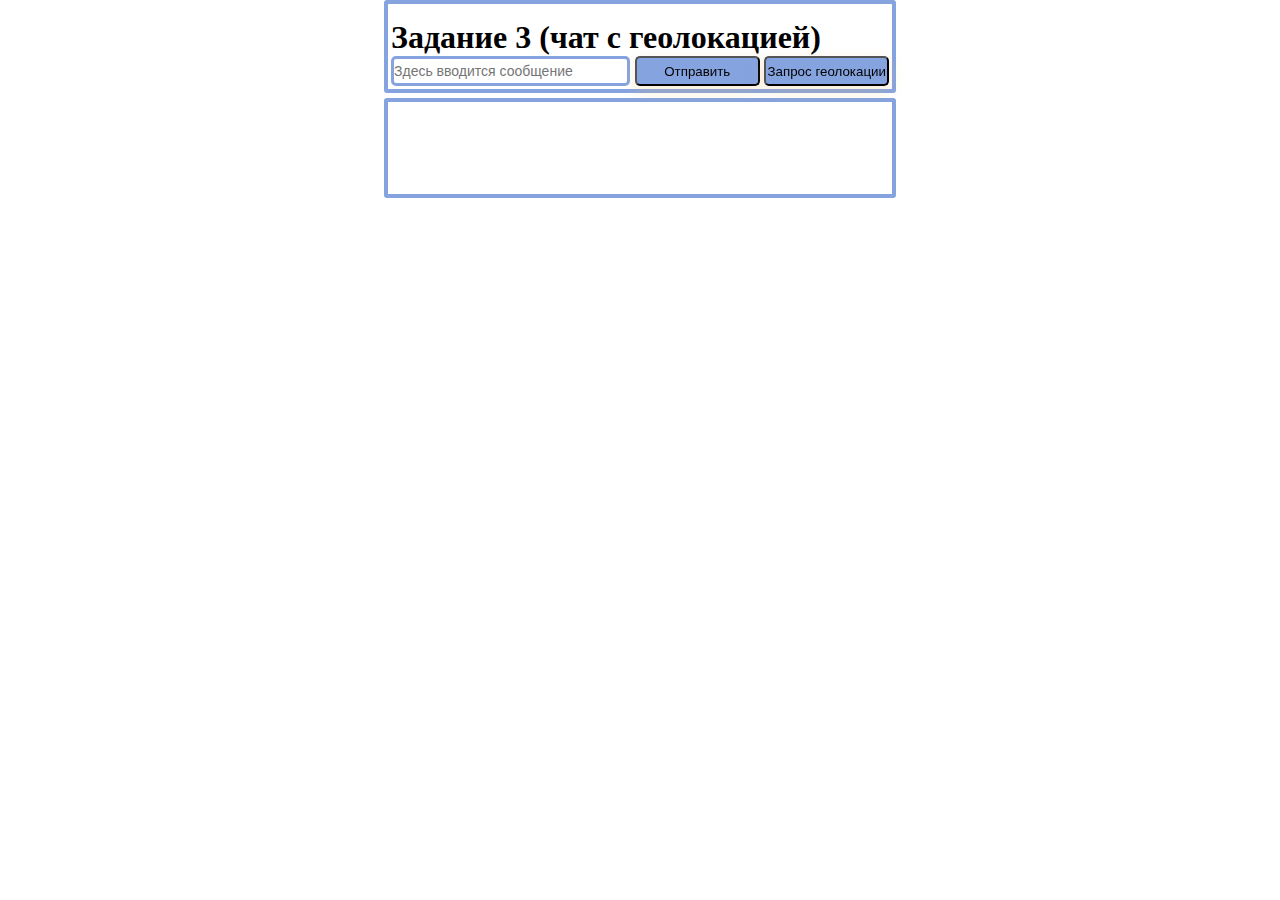
<file: Exercise 15_3/index.html>
<!DOCTYPE html>
<html lang="ru">
    <head>
        <meta charset="utf-8">
        <meta name="viewport" content="width=device-width, initial-scale=1.0">
        <link rel="stylesheet" href="style.css">
        <title>Exersise 3</title>
    </head>
    <body class="body">
        <div class="body__container">
            <header class="header">
                <h1>Задание 3 (чат с геолокацией)</h1>
                <div class="header__container"><input type="text" class="input" placeholder="Здесь вводится сообщение" />
                    <button class="btn btn__chat">
                        <div class="btn__text">
                        Отправить
                        </div>
                    </button>
                    <button class="btn btn__geol">
                        <div class="btn__text">
                        Запрос геолокации
                        </div>
                    </button>
                </div>
            </header>
            <main class="main">

            </main>
            </div>
        <script>
            /*Реализовать чат на основе эхо-сервера wss://echo-ws-service.herokuapp.com.
            1. Интерфейс состоит из input, куда вводится текст сообщения, и кнопки «Отправить».
            При клике на кнопку «Отправить» сообщение должно появляться в окне переписки.
            Эхо-сервер будет отвечать вам тем же сообщением, его также необходимо выводить в чат:
            img
            2. Добавить в чат механизм отправки геолокации*/

            const wsUri = "wss://echo-ws-service.herokuapp.com";
            const btnChat = document.querySelector('.btn__chat');
            const btnGeol = document.querySelector('.btn__geol');
            const chatBoard = document.querySelector('.main');

            let socket = new WebSocket(wsUri);;

            // Соединение открыто
            socket.addEventListener("open", (event) => {
                console.log("CONNECTED");
                });
            //Сдвигаем прокрутку
            function handleButtonClick() {
                chatBoard.scrollIntoView({ block: "end", behavior: "smooth" });
            }
            //Формируем сообщение
            function writeToScreen(message) {
                    const pre = `<p class='main__messages'>${message}</p>`;
                    chatBoard.innerHTML += pre;
                    handleButtonClick()
                }
            //Обрабатываем клик по кнопке отправки сообщения
            btnChat.addEventListener('click', (evt) => {
                const textInput = document.querySelector('.input').value;
                //Проверка на пустую строку
                if (textInput.trim() === '') {
                    return;
                }

                const message = textInput;
                writeToScreen(message);
                socket.send(message);
                socket.onmessage = function(evt) {
                    const answer = `<p class="main_answer">Ответ: ${evt.data}</p>`;
                    chatBoard.innerHTML += answer;
                    handleButtonClick();
                };
                //Очистка поля ввода после отправк сообщения
                document.querySelector('.input').value = '';
                
                socket.onerror = function(evt) {
                    writeToScreen('ERROR: ' + evt.data);
                };
            });
            //Добавляем нажатие клавишы Enter на input = клик кнопки отправки сообщения
            !function() {
            document.querySelector('.input').addEventListener('keydown', function(e) {
                if (e.keyCode === 13) {
                    btnChat.click();;
                }
            });
            }();

            // Функция, выводящая текст об ошибке
            const error = () => {
                writeToScreen(`Невозможно получить ваше местоположение`);
            }

            // Функция, срабатывающая при успешном получении геолокации
            const success = (position) => {
            console.log('position', position);
            const latitude  = position.coords.latitude;
            const longitude = position.coords.longitude;
            mapLink = `https://www.openstreetmap.org/#map=18/${latitude}/${longitude}`;
            writeToScreen(`<a class="main_geo" href='${mapLink}' target="_blank">Ваша гео-локация</a>`);
            }

            btnGeol.addEventListener('click', () => {
            mapLink = '';
            
            if (!navigator.geolocation) {
                status.textContent = 'Geolocation не поддерживается вашим браузером';
            } else {
                status.textContent = 'Определение местоположения…';
                navigator.geolocation.getCurrentPosition(success, error);
            }
            });
        </script>
    </body>
</html>
</file>
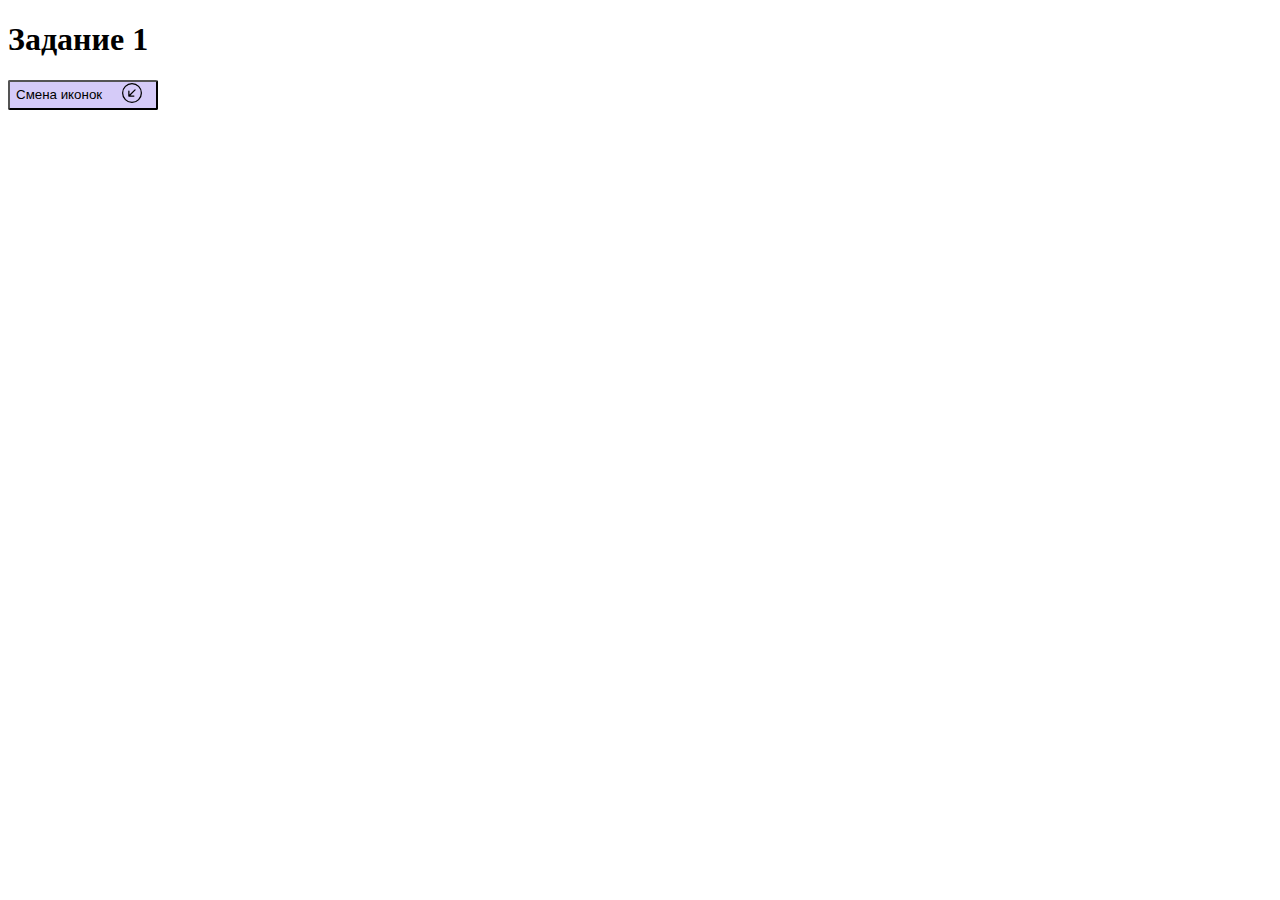
<file: Exercise 15_1.html>
<!DOCTYPE html>
<html lang="ru">
    <head>
        <meta charset="utf-8">
        <meta name="viewport" content="width=device-width, initial-scale=1.0">
        <title>Exersise 1</title>
        <style>
            .btn--magic {
                display: none;
            };
        </style>
    </head>
    <body>
        <h1>Задание 1</h1>
        <button class="btn j-btn-test" style="display: flex; align-items: center;  gap: 20px; min-height: 30px; min-width: 150px; border-radius: 2px; background: #d5cbf8; cursor: pointer;">
            <div class="btn_text">Смена иконок</div>
            <div class="btn_icon-one">
                <svg xmlns="http://www.w3.org/2000/svg" width="20" height="20" fill="currentColor" class="bi bi-arrow-down-left-circle" viewBox="0 0 16 16">
                    <path fill-rule="evenodd" d="M1 8a7 7 0 1 0 14 0A7 7 0 0 0 1 8m15 0A8 8 0 1 1 0 8a8 8 0 0 1 16 0m-5.904-2.854a.5.5 0 1 1 .707.708L6.707 9.95h2.768a.5.5 0 1 1 0 1H5.5a.5.5 0 0 1-.5-.5V6.475a.5.5 0 1 1 1 0v2.768z"/>
                </svg>
            </div>
            <div class="btn_icon-two btn--magic">
                <svg xmlns="http://www.w3.org/2000/svg" width="20" height="20" fill="currentColor" class="bi bi-arrow-down-left-circle-fill" viewBox="0 0 16 16">
                    <path d="M16 8A8 8 0 1 0 0 8a8 8 0 0 0 16 0m-5.904-2.803a.5.5 0 1 1 .707.707L6.707 10h2.768a.5.5 0 0 1 0 1H5.5a.5.5 0 0 1-.5-.5V6.525a.5.5 0 0 1 1 0v2.768z"/>
                </svg>
            </div>
        <script>
            const btn = document.querySelector('.j-btn-test');
            const iconFirst = document.querySelector('.btn_icon-one');
            const iconSecond = document.querySelector('.btn_icon-two');
                btn.addEventListener('click', () => {
                iconFirst.classList.toggle('btn--magic');
                iconSecond.classList.toggle('btn--magic');
                });
        </script>
    </body>
</html>
</file>
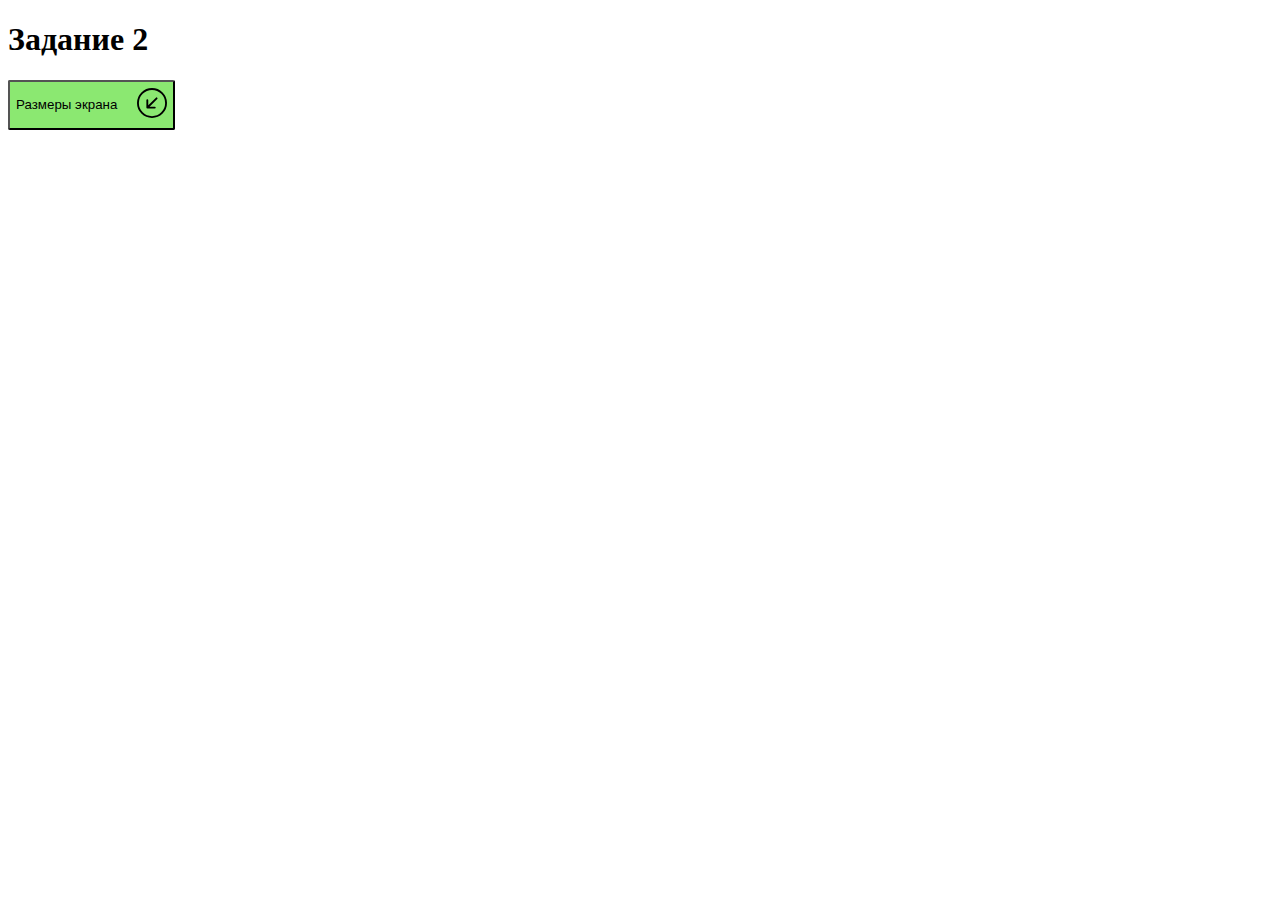
<file: Exercise 15_2.html>
<!DOCTYPE html>
<html lang="ru">
    <head>
        <meta charset="utf-8">
        <meta name="viewport" content="width=device-width, initial-scale=1.0">
        <title>Exersise 2</title>
    </head>
    <body>
        <h1>Задание 2</h1>
        <button class="btn j-btn-test" style="display: flex; align-items: center;  gap: 20px; min-height: 50px; min-width: 150px; border-radius: 2px; background: #8be871; cursor: pointer;">
            <div class="btn_text">Размеры экрана</div>
            <div class="btn_icon-one">
                <svg xmlns="http://www.w3.org/2000/svg" width="30" height="30" fill="currentColor" class="bi bi-arrow-down-left-circle" viewBox="0 0 16 16">
                    <path fill-rule="evenodd" d="M1 8a7 7 0 1 0 14 0A7 7 0 0 0 1 8m15 0A8 8 0 1 1 0 8a8 8 0 0 1 16 0m-5.904-2.854a.5.5 0 1 1 .707.708L6.707 9.95h2.768a.5.5 0 1 1 0 1H5.5a.5.5 0 0 1-.5-.5V6.475a.5.5 0 1 1 1 0v2.768z"/>
                </svg>
            </div>
        <script>
            //Сверстайте кнопку, клик на которую будет выводить данные о размерах экрана с помощью alert. 
            const btn = document.querySelector('.j-btn-test');
            const screenWidth = window.screen.width;
            const screenHeight = window.screen.height;

            const scrollHeight = Math.max(
                document.body.scrollHeight, document.documentElement.scrollHeight,
                document.body.offsetHeight, document.documentElement.offsetHeight,
                document.body.clientHeight, document.documentElement.clientHeight
            );
            const scrollWidth = Math.max(
                document.body.scrollWidth, document.documentElement.scrollWidth,
                document.body.offsetWidth, document.documentElement.offsetWidth,
                document.body.clientWidth, document.documentElement.clientWidth
            );

            btn.addEventListener('click', () => {
                alert(`Размер экрана: ${screenWidth} х ${screenHeight}`);
                alert(`Ширина и высота окна: ${document.documentElement.clientWidth} х ${document.documentElement.clientHeight}`);
                alert(`Ширина и высота документа: ${scrollWidth} х ${scrollHeight}`);
                });
        </script>
    </body>
</html>
</file>
<file: Exercise 15_3/style.css>
*{
	box-sizing: border-box;
	margin: 0;
	padding: 0;
}

button {
    cursor: pointer;
}

.body {
    margin: 0 auto;
}

.body__container {
    margin: 0 auto;
    display: flex;
    flex-direction: column;
    gap: 0.5em;
    max-width: 40%;
}

.header {
    display: flex;
    flex-direction: column;
    border-radius: 3px;
    border: 4px solid #85a3df;
    min-width: 40%;
    padding: 15px 3px 3px 3px;
    background-color: #ffffff;
    position: fixed;
    z-index: 1;
}

.header__container {
    display: flex;
    gap: 1%;
}

.input {
    color: #070000; 
    min-width: 48%; 
    min-height: 30px; 
    font-size: 14px; 
    background-color: rgb(255, 255, 255);
    border: 3px solid #85a3df;
    border-radius: 5px; 
}

.btn {
    display: flex; 
    justify-content: center;
    align-items: center;  
    gap: 20px; 
    min-height: 30px; 
    min-width: 25%; 
    border-radius: 5px; 
    background: #85a3df;
    cursor: pointer;
    box-shadow: 0px 5px 15px 0px rgba(227, 184, 115, 0.30);
}

.btn:hover {
	background-color: #6479a1;
}

.main {
    display: flex;
    flex-flow: column wrap;
    justify-content: space-between;
    border-radius: 3px;
    border: 4px solid #85a3df;
    max-width: 100%;
    margin-top: 98px;
    padding: 5px;
    min-height: 100px;
}

.main__messages,
.main_answer {
    max-width: 90%;
    color: #3d4a63;
    font-size: 20px;
	border: 3px solid #85a3df;
	border-radius: 20px;
	padding: 15px;
	margin: 5px;
	align-self: flex-end;
    word-wrap: break-word;
    background: #c4d4f5;
} 

.main_answer {
    align-self: flex-start;
    background: #cbcef3;
}

.main_geo {
    color: #034edb;
    text-decoration: none;
}
</file>
